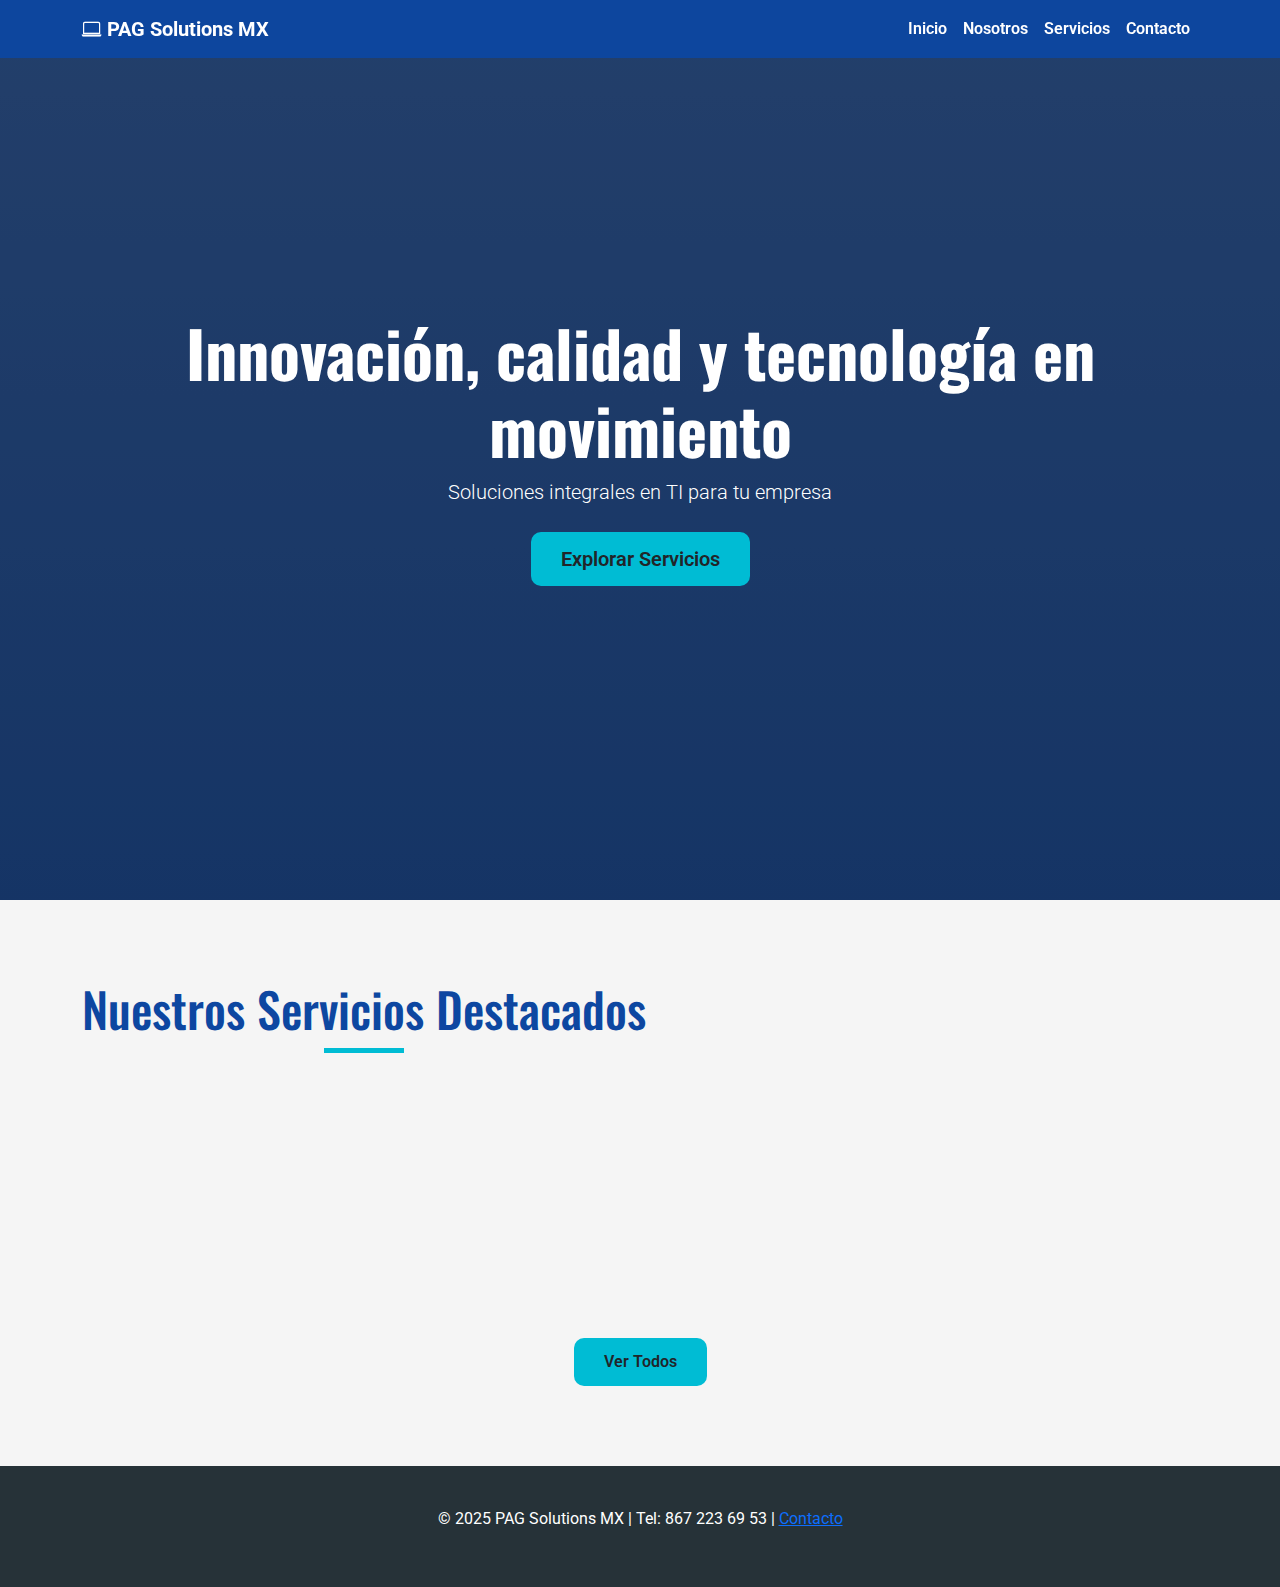
<file: index.html>
<!DOCTYPE html>
<html lang="es">
<head>
    <meta charset="UTF-8">
    <meta name="viewport" content="width=device-width, initial-scale=1.0">
    <title>PAG Solutions MX | Innovación en TI</title>
    <link href="https://cdn.jsdelivr.net/npm/bootstrap@5.3.3/dist/css/bootstrap.min.css" rel="stylesheet">
    <link rel="stylesheet" href="https://cdn.jsdelivr.net/npm/bootstrap-icons@1.11.3/font/bootstrap-icons.css">
    <link href="https://fonts.googleapis.com/css2?family=Oswald:wght@500;700&family=Roboto:wght@400;500;700&display=swap" rel="stylesheet">
    <link rel="stylesheet" href="styles.css">
</head>
<body>

    <!-- Navbar -->
    <nav class="navbar navbar-expand-lg fixed-top">
        <div class="container">
            <a class="navbar-brand" href="index.html"><i class="bi bi-laptop"></i> PAG Solutions MX</a>
            <button class="navbar-toggler" type="button" data-bs-toggle="collapse" data-bs-target="#navbarNav">
                <span class="navbar-toggler-icon"></span>
            </button>
            <div class="collapse navbar-collapse" id="navbarNav">
                <ul class="navbar-nav ms-auto">
                    <li class="nav-item"><a class="nav-link " href="index.html">Inicio</a></li>
                    <li class="nav-item"><a class="nav-link" href="nosotros.html">Nosotros</a></li>
                    <li class="nav-item dropdown">
                        <a class="nav-link" href="servicios.html" role="button" data-bs-toggle="dropdown">Servicios</a>
                         <ul class="dropdown-menu">
                            <li><a class="dropdown-item" href="servicios.html#mantenimiento">Mantenimiento y Soporte Técnico</a></li>
                            <!--<li><a class="dropdown-item" href="servicios.html#sistemas">Sistemas y Páginas Web</a></li>-->
                            <li><a class="dropdown-item" href="servicios.html#personal">Personal En Sitio</a></li>
                            <li><a class="dropdown-item" href="servicios.html#consultoria">Consultoría</a></li>
                            <li><a class="dropdown-item" href="servicios.html#redes">Redes y Telecomunicaciones</a></li>
                            <li><a class="dropdown-item" href="servicios.html#helpdesk">Help Desk - Call Center</a></li>
                            <li><a class="dropdown-item" href="servicios.html#capacitacion">Capacitación</a></li>
                            <li><a class="dropdown-item" href="servicios.html#hosting">Hosting para Sitios Web</a></li>
                            <li><a class="dropdown-item" href="servicios.html#videovigilancia">Video Vigilancia y Seguridad IT</a></li>
                            <li><a class="dropdown-item" href="servicios.html#consumibles">Consumibles</a></li>
                            <li><a class="dropdown-item" href="servicios.html#reparacion">Reparación de Computadoras</a></li>
                        </ul>
                       <!--
                        <a class="nav-link dropdown-toggle" href="servicios.html" role="button" data-bs-toggle="dropdown">Servicios</a>
                        -->
                    </li>
                    <!--<li class="nav-item"><a class="nav-link" href="software.html">Software</a></li>-->
                    <li class="nav-item"><a class="nav-link" href="contacto.html">Contacto</a></li>
                </ul>
            </div>
        </div>
    </nav>

    <!-- Hero -->
    <section class="hero-section position-relative">
        <div class="hero-overlay"></div>
        <div class="container h-100 d-flex align-items-center">
            <div class="hero-content text-center animate__fadeIn">
                <h1 class="display-3 fw-bold">Innovación, calidad y tecnología en movimiento</h1>
                <p class="lead mb-4">Soluciones integrales en TI para tu empresa</p>
                <a href="servicios.html" class="btn btn-primary-custom btn-lg">Explorar Servicios</a>
            </div>
        </div>
    </section>

    <!-- Teaser Servicios -->
    <section class="section-padding bg-light-alt">
        <div class="container">
            <h2 class="section-title text-center">Nuestros Servicios Destacados</h2>
            <div class="row g-4">
                <div class="col-md-6"><div class="service-card animate__fadeIn"><i class="bi bi-tools"></i><h4>Mantenimiento</h4><p>Soporte técnico rápido y eficiente.</p></div></div>
                <!--
                <div class="col-md-4"><div class="service-card animate__fadeIn"><i class="bi bi-code-slash"></i><h4>Desarrollo Web</h4><p>Sitios modernos y responsive.</p></div></div>
                -->
                <div class="col-md-6"><div class="service-card animate__fadeIn"><i class="bi bi-shield-check"></i><h4>Seguridad IT</h4><p>Protege tu información.</p></div></div>
            </div>
            <div class="text-center mt-4"><a href="servicios.html" class="btn btn-primary-custom">Ver Todos</a></div>
        </div>
    </section>

    <!-- Footer -->
    <footer class="footer">
        <div class="container">
            <p>&copy; 2025 PAG Solutions MX | Tel: 867 223 69 53 | <a href="contacto.html">Contacto</a></p>
        </div>
    </footer>

    <script src="https://cdn.jsdelivr.net/npm/bootstrap@5.3.3/dist/js/bootstrap.bundle.min.js"></script>
    <script src="script.js"></script>
</body>
</html>
</file>
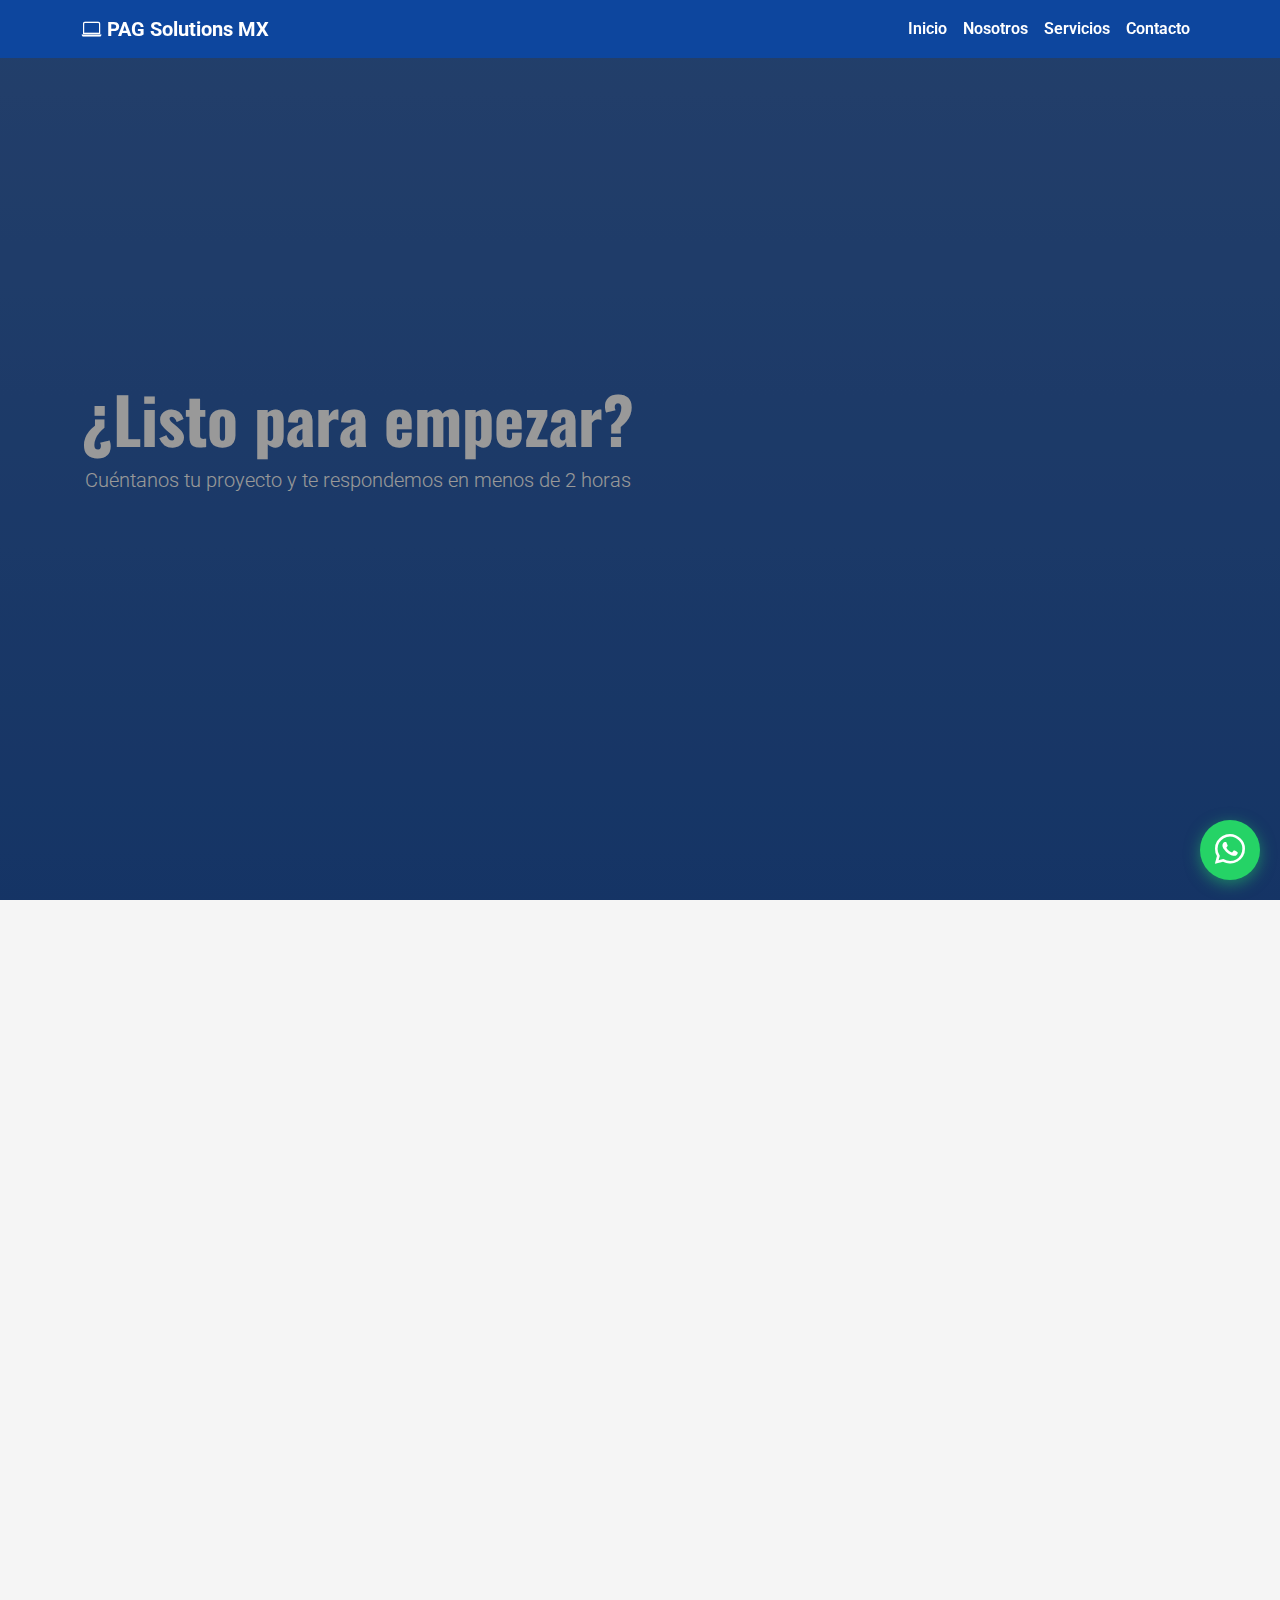
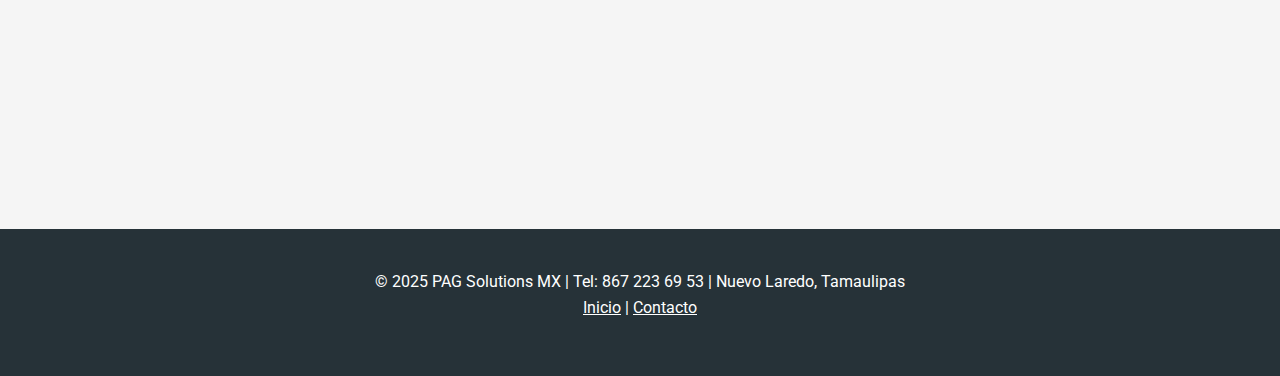
<file: contacto.html>
<!DOCTYPE html>
<html lang="es">
<head>
    <meta charset="UTF-8">
    <meta name="viewport" content="width=device-width, initial-scale=1.0">
    <title>Contacto | PAG Solutions MX</title>
    <meta name="description" content="Contáctanos para cotizaciones, soporte técnico o desarrollo de software. Nuevo Laredo, Tamaulipas.">

    <!-- Bootstrap 5 + Icons -->
    <link href="https://cdn.jsdelivr.net/npm/bootstrap@5.3.3/dist/css/bootstrap.min.css" rel="stylesheet">
    <link rel="stylesheet" href="https://cdn.jsdelivr.net/npm/bootstrap-icons@1.11.3/font/bootstrap-icons.css">
    <!-- Google Fonts -->
    <link href="https://fonts.googleapis.com/css2?family=Oswald:wght@500;700&family=Roboto:wght@400;500;700&display=swap" rel="stylesheet">
    <!-- CSS personalizado -->
    <link rel="stylesheet" href="styles.css">
</head>
<body>

    <!-- Navbar (Contacto activo) -->
    <nav class="navbar navbar-expand-lg fixed-top">
        <div class="container">
            <a class="navbar-brand" href="index.html">
                <i class="bi bi-laptop"></i> PAG Solutions MX
            </a>
            <button class="navbar-toggler" type="button" data-bs-toggle="collapse" data-bs-target="#navbarNav">
                <span class="navbar-toggler-icon"></span>
            </button>
            <div class="collapse navbar-collapse" id="navbarNav">
                <ul class="navbar-nav ms-auto">
                    <li class="nav-item"><a class="nav-link " href="index.html">Inicio</a></li>
                    <li class="nav-item"><a class="nav-link" href="nosotros.html">Nosotros</a></li>
                    <li class="nav-item dropdown">
                        <a class="nav-link" href="servicios.html" role="button" data-bs-toggle="dropdown">Servicios</a>
                         <ul class="dropdown-menu">
                            <li><a class="dropdown-item" href="servicios.html#mantenimiento">Mantenimiento y Soporte Técnico</a></li>
                            <!--<li><a class="dropdown-item" href="servicios.html#sistemas">Sistemas y Páginas Web</a></li>-->
                            <li><a class="dropdown-item" href="servicios.html#personal">Personal En Sitio</a></li>
                            <li><a class="dropdown-item" href="servicios.html#consultoria">Consultoría</a></li>
                            <li><a class="dropdown-item" href="servicios.html#redes">Redes y Telecomunicaciones</a></li>
                            <li><a class="dropdown-item" href="servicios.html#helpdesk">Help Desk - Call Center</a></li>
                            <li><a class="dropdown-item" href="servicios.html#capacitacion">Capacitación</a></li>
                            <li><a class="dropdown-item" href="servicios.html#hosting">Hosting para Sitios Web</a></li>
                            <li><a class="dropdown-item" href="servicios.html#videovigilancia">Video Vigilancia y Seguridad IT</a></li>
                            <li><a class="dropdown-item" href="servicios.html#consumibles">Consumibles</a></li>
                            <li><a class="dropdown-item" href="servicios.html#reparacion">Reparación de Computadoras</a></li>
                        </ul>
                       <!--
                        <a class="nav-link dropdown-toggle" href="servicios.html" role="button" data-bs-toggle="dropdown">Servicios</a>
                        -->
                    </li>
                    <!--<li class="nav-item"><a class="nav-link" href="software.html">Software</a></li>-->
                    <li class="nav-item"><a class="nav-link" href="contacto.html">Contacto</a></li>
                </ul>
            </div>
        </div>
    </nav>

    <!-- Hero Contacto -->
    <section class="hero-section position-relative">
        <div class="hero-overlay"></div>
        <div class="container h-100 d-flex align-items-center">
            <div class="hero-content text-center text-white">
                <h1 class="display-3 fw-bold">¿Listo para empezar?</h1>
                <p class="lead mb-4">Cuéntanos tu proyecto y te respondemos en menos de 2 horas</p>
            </div>
        </div>
    </section>

    <!-- Formulario + Mapa -->
    <section class="section-padding bg-light-alt">
        <div class="container">
            <div class="row g-5">
                <!-- Formulario -->
                <div class="col-lg-6 animate__fadeIn">
                    <h2 class="section-title text-center mb-5">Envíanos un Mensaje</h2>
                    <form id="contactForm">
                        <div class="mb-3">
                            <input type="text" class="form-control form-control-lg" placeholder="Tu Nombre" required>
                        </div>
                        <div class="mb-3">
                            <input type="email" class="form-control form-control-lg" placeholder="Correo Electrónico" required>
                        </div>
                        <div class="mb-3">
                            <input type="tel" class="form-control form-control-lg" placeholder="Teléfono (opcional)">
                        </div>
                        <div class="mb-3">
                            <textarea class="form-control form-control-lg" rows="5" placeholder="¿En qué podemos ayudarte?" required></textarea>
                        </div>
                        <div class="text-center">
                            <button type="submit" class="btn btn-primary-custom btn-lg px-5">
                                Enviar Mensaje
                            </button>
                        </div>
                    </form>
                </div>

                <!-- Información de contacto + Mapa -->
                <div class="col-lg-6 animate__fadeIn">
                    <h2 class="section-title text-center mb-5">Encuéntranos</h2>
                    
                    <div class="service-card p-4 mb-4 text-center">
                        <i class="bi bi-geo-alt-fill display-1 text-accent mb-3"></i>
                        <p class="lead mb-1">Nuevo Laredo, Tamaulipas</p>
                        <small class="text-muted">Atendemos todo México y sur de USA</small>
                    </div>

                    <div class="row g-3 mb-4 text-center">
                        <div class="col-6">
                            <div class="service-card p-3">
                                <i class="bi bi-telephone-forward display-4 text-accent"></i>
                                <p class="mt-2 fw-bold">867 223 69 53</p>
                            </div>
                        </div>
                        <div class="col-6">
                            <div class="service-card p-3">
                                <i class="bi bi-envelope display-4 text-accent"></i>
                                <p class="mt-2 fw-bold">info@pagsolutionsmx.com</p>
                            </div>
                        </div>
                    </div>

                    <!-- Mapa -->
                    <div class="ratio ratio-16x9 rounded shadow overflow-hidden">
                        <iframe 
                            src="https://www.google.com/maps/embed?pb=!1m18!1m12!1m3!1d3568.9458!2d-99.529!3d27.492!2m3!1f0!2f0!3f0!3m2!1i1024!2i768!4f13.1!3m3!1m2!1s0x866125b4f07d9e7d%3A0x4e97e0b5b8f8b8f8!2sNuevo%20Laredo%2C%20Tamps.!5e0!3m2!1ses-419!2smx!4v1731800000000" 
                            allowfullscreen="" loading="lazy" referrerpolicy="no-referrer-when-downgrade">
                        </iframe>
                    </div>
                </div>
            </div>
        </div>
    </section>

    <!-- Footer -->
    <footer class="footer">
        <div class="container">
            <p class="mb-0">© 2025 PAG Solutions MX | Tel: 867 223 69 53 | Nuevo Laredo, Tamaulipas</p>
            <p><a href="index.html" class="text-white">Inicio</a> | <a href="contacto.html" class="text-white">Contacto</a></p>
        </div>
    </footer>

    <!-- Botón flotante WhatsApp -->
    <a href="https://wa.me/528672236953?text=¡Hola!%20Me%20interesa%20sus%20servicios%20de%20TI" 
       class="btn-whatsapp" target="_blank">
        <i class="bi bi-whatsapp"></i>
    </a>

    <!-- Scripts -->
    <script src="https://cdn.jsdelivr.net/npm/bootstrap@5.3.3/dist/js/bootstrap.bundle.min.js"></script>
    <script src="script.js"></script>

    <!-- Script del formulario (muestra alerta bonita) -->
    <script>
        document.getElementById('contactForm').addEventListener('submit', function(e) {
            e.preventDefault();
            alert('¡Mensaje enviado con éxito! 🎉\nTe contactaremos en menos de 2 horas.');
            this.reset();
        });
    </script>

    <!-- Estilo del botón WhatsApp flotante (agrega al final de styles.css si no lo tienes) -->
    <style>
        .btn-whatsapp {
            position: fixed;
            bottom: 20px;
            right: 20px;
            background: #25D366;
            color: white;
            width: 60px;
            height: 60px;
            border-radius: 50%;
            font-size: 30px;
            display: flex;
            align-items: center;
            justify-content: center;
            box-shadow: 0 4px 15px rgba(37, 211, 102, 0.5);
            z-index: 1000;
            transition: all 0.3s;
        }
        .btn-whatsapp:hover {
            transform: scale(1.1);
            background: #128C7E;
        }
    </style>
</body>
</html>
</file>
<file: styles.css>
:root {
    --primary: #0d47a1; /* Azul profundo */
    --secondary: #1976d2; /* Azul medio */
    --accent: #00bcd4; /* Cian */
    --light: #f5f5f5; /* Gris claro */
    --dark: #263238; /* Gris oscuro */
    --white: #ffffff;
}

* { margin: 0; padding: 0; box-sizing: border-box; }
body { font-family: 'Roboto', sans-serif; line-height: 1.6; color: #333; background: var(--light); }
h1, h2, h3 { font-family: 'Oswald', sans-serif; }

/* Navbar */
.navbar {
    background: rgba(13, 71, 161, 0.95) !important;
    backdrop-filter: blur(10px);
    transition: all 0.4s;
}
.navbar.scrolled { background: rgba(13, 71, 161, 1) !important; }
.navbar-brand { font-weight: 700; color: var(--white) !important; }
.nav-link { color: var(--white) !important; font-weight: 600; position: relative; }
.nav-link::after {
    content: ''; position: absolute; width: 0; height: 3px; bottom: 0; left: 50%;
    background: var(--accent); transition: all 0.3s; transform: translateX(-50%);
}
.nav-link:hover::after { width: 70%; }

/* Hero común */
.hero-section {
    height: 100vh; min-height: 600px;
    background: linear-gradient(rgba(13,71,161,0.8), rgba(13,71,161,0.9)), url('https://images.unsplash.com/photo-1460925895917-afdab827c52f?w=1600') center/cover fixed;
    color: var(--white); display: flex; align-items: center;
}
.hero-overlay { position: absolute; top: 0; left: 0; width: 100%; height: 100%; background: rgba(0,0,0,0.4); }

/* Secciones */
.section-title {
    font-size: 3rem; color: var(--primary); position: relative; display: inline-block; padding-bottom: 15px; margin-bottom: 40px;
}
.section-title::after {
    content: ''; position: absolute; width: 80px; height: 5px; background: var(--accent); bottom: 0; left: 50%; transform: translateX(-50%);
}
.section-padding { padding: 80px 0; }
.bg-light-alt { background: var(--light); }
.bg-dark-alt { background: var(--dark); color: var(--white); }

/* Cards para servicios/subsecciones */
.service-card {
    background: var(--white); border-radius: 15px; padding: 30px; text-align: center; transition: all 0.4s; box-shadow: 0 10px 30px rgba(0,0,0,0.1);
}
.service-card:hover { transform: translateY(-10px); box-shadow: 0 20px 40px rgba(0,188,212,0.2); }
.service-card i { font-size: 3rem; color: var(--accent); margin-bottom: 20px; }

/* Submenú en servicios (estilo dropdown simple) */
.dropdown-menu { background: var(--primary); border: none; }
.dropdown-item { color: var(--white); }
.dropdown-item:hover { background: var(--secondary); }

/* Formularios */
.form-control { border-radius: 10px; border: 1px solid var(--secondary); }
.btn-primary-custom { background: var(--accent); border: none; padding: 12px 30px; border-radius: 10px; font-weight: 600; transition: all 0.3s; }
.btn-primary-custom:hover { background: #0097a7; transform: translateY(-2px); }

/* Footer */
.footer { background: var(--dark); color: var(--white); padding: 40px 0; text-align: center; }

/* Animaciones */
.animate__fadeIn { opacity: 0; transform: translateY(50px); transition: all 0.8s; }
.visible { opacity: 1 !important; transform: translateY(0) !important; }

/* Responsive */
@media (max-width: 768px) { .section-title { font-size: 2.5rem; } .hero h1 { font-size: 2.5rem; } }

/* === VISIBILIDAD PERFECTA EN LISTAS DE CARACTERÍSTICAS === */
.list-unstyled.mt-3 li {
    color: #1a1a1a !important;
    font-weight: 500;
    line-height: 1.6;
    margin-bottom: 10px;
    font-size: 1rem;
}

.list-unstyled.mt-3 li i {
    color: var(--accent) !important;
    font-weight: bold;
    margin-right: 12px;

}

/* === MEJORA DE CONTRASTE EN TODAS LAS TARJETAS DE SERVICIO === */
.service-card h4,
.service-card p {
    color: #1a1a1a !important;     /* Texto casi negro para máximo contraste */
}

.service-card h4 {
    font-weight: 700;
    margin-bottom: 1rem;
    font-size: 1.4rem;
}

.service-card p {
    font-size: 1rem;
    line-height: 1.6;
    color: #2d2d2d !important;     /* Un poquito más suave que el título pero 100% legible */
}

/* Los íconos y checks siguen con el color bonito cian */
.service-card i {
    color: var(--accent) !important;
}

.service-card .bi-check,
.service-card .text-accent {
    color: var(--accent) !important;
}
</file>
